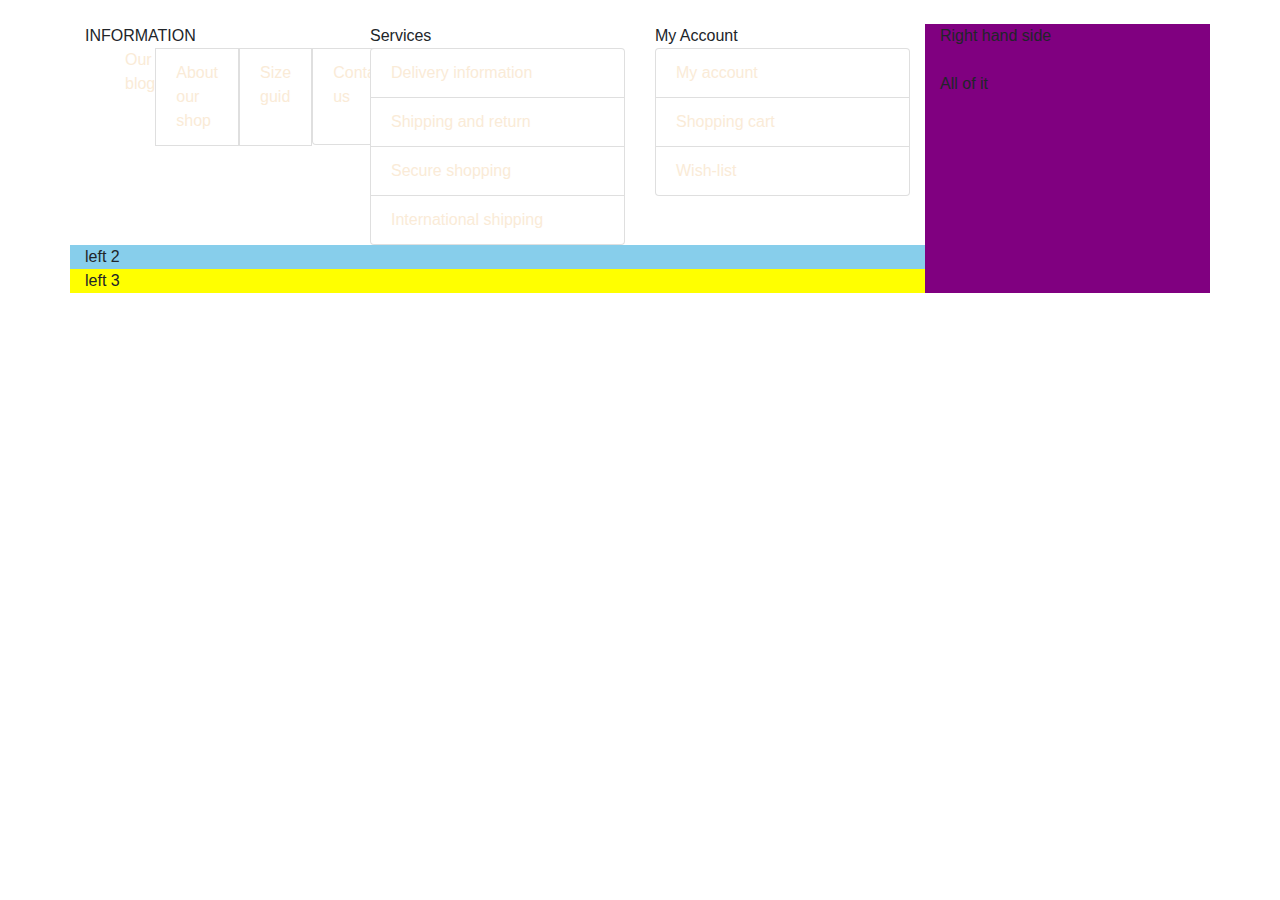
<file: OceanJWebsite/index1.html>
<!DOCTYPE html>
<html>
  <head>
    <!--Required meta tags-->
    <meta charset="utf-8" />
    <meta name="viewport" content="width=device-width, initial-scale=1" />
    <!--Boost strap css-->
    <link
      rel="stylesheet"
      href="https://stackpath.bootstrapcdn.com/bootstrap/4.3.1/css/bootstrap.min.css"
      integrity="sha384-ggOyR0iXCbMQv3Xipma34MD+dH/1fQ784/j6cY/iJTQUOhcWr7x9JvoRxT2MZw1T"
      crossorigin="anonymous"
    />
    <!--Boostrap link-->
    <link
      rel="stylesheet"
      href="https://stackpath.bootstrapcdn.com/bootstrap/4.3.1/css/bootstrap.min.css"
      integrity="sha384-ggOyR0iXCbMQv3Xipma34MD+dH/1fQ784/j6cY/iJTQUOhcWr7x9JvoRxT2MZw1T"
      crossorigin="anonymous"
    />
    <link
      rel="stylesheet"
      href="https://use.fontawesome.com/releases/v5.7.1/css/all.css"
      integrity="sha384-fnmOCqbTlWIlj8LyTjo7mOUStjsKC4pOpQbqyi7RrhN7udi9RwhKkMHpvLbHG9Sr"
      crossorigin="anonymous"
    />

    <!--Extenal CSS-->
    <link rel="stylesheet" href="./css/style.css" />
  </head>

  <body>
    <!---->

    <!--footer-->
    <footer class="">
      <div class="container">
        <div class="row">
          <div class="col-12 last">
            <a class="btn-floating btn-lg btn-fb" type="button" role="button"
              ><i class="fab fa-facebook-f"></i
            ></a>
            <a class="btn-floating btn-lg btn-tw" type="button" role="button"
              ><i class="fab fa-twitter"></i
            ></a>
            <a class="btn-floating btn-lg btn-gplus" type="button" role="button"
              ><i class="fab fa-google-plus-g"></i
            ></a>
            <a class="btn-floating btn-lg btn-ins" type="button" role="button"
              ><i class="fab fa-instagram"></i
            ></a>
          </div>
        </div>
        <div class="row">
          <div class="col-9">
            <div class="row">
              <div class="col-4" class="list-group">
                INFORMATION
                <ul class="list-unstyle">
                  <li>Our blog</li>
                  <li class="list-group-item">About our shop</li>
                  <li class="list-group-item">Size guid</li>
                  <li class="list-group-item">Contact us</li>
                </ul>
              </div>
              <div class="col-4">
                Services
                <ul class="list-group">
                  <li class="list-group-item">
                    Delivery information
                  </li>
                  <li class="list-group-item">Shipping and return</li>
                  <li class="list-group-item">Secure shopping</li>
                  <li class="list-group-item">International shipping</li>
                </ul>
              </div>
              <div class="col-4">
                My Account
                <ul class="list-group">
                  <li class="list-group-item">My account</li>
                  <li class="list-group-item">Shopping cart</li>
                  <li class="list-group-item">Wish-list</li>
                </ul>
              </div>
            </div>
            <div class="row">
              <div class="col-12" style="background:skyblue">
                left 2
              </div>
            </div>
            <div class="row">
              <div class="col-12" style="background:yellow">
                left 3
              </div>
            </div>
          </div>
          <div class="col-3" style="background:purple">
            Right hand side<br /><br />All of it
          </div>
        </div>
      </div>
    </footer>
    <!--End of footer-->
    <script
      src="https://code.jquery.com/jquery-3.3.1.slim.min.js"
      integrity="sha384-q8i/X+965DzO0rT7abK41JStQIAqVgRVzpbzo5smXKp4YfRvH+8abtTE1Pi6jizo"
      crossorigin="anonymous"
    ></script>
    <script
      src="https://cdnjs.cloudflare.com/ajax/libs/popper.js/1.14.7/umd/popper.min.js"
      integrity="sha384-UO2eT0CpHqdSJQ6hJty5KVphtPhzWj9WO1clHTMGa3JDZwrnQq4sF86dIHNDz0W1"
      crossorigin="anonymous"
    ></script>
    <script
      src="https://stackpath.bootstrapcdn.com/bootstrap/4.3.1/js/bootstrap.min.js"
      integrity="sha384-JjSmVgyd0p3pXB1rRibZUAYoIIy6OrQ6VrjIEaFf/nJGzIxFDsf4x0xIM+B07jRM"
      crossorigin="anonymous"
    ></script>
  </body>
</html>
</file>
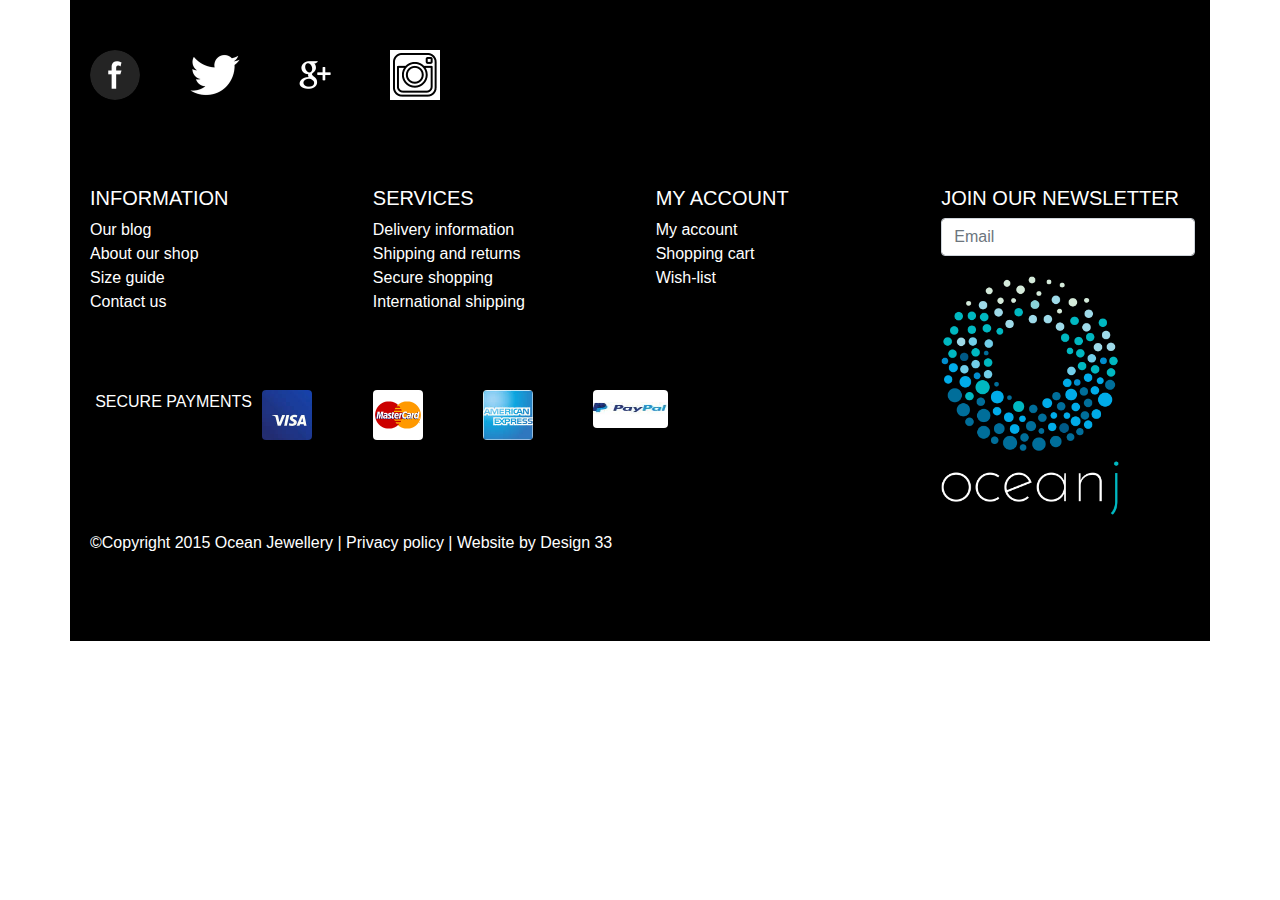
<file: OceanJWebsite/index2.html>
<!DOCTYPE html>
<html>
  <head>
    <!--Required meta tags-->
    <meta charset="utf-8" />
    <meta name="viewport" content="width=device-width, initial-scale=1" />
    <!--Boost strap css-->
    <link
      rel="stylesheet"
      href="https://stackpath.bootstrapcdn.com/bootstrap/4.3.1/css/bootstrap.min.css"
      integrity="sha384-ggOyR0iXCbMQv3Xipma34MD+dH/1fQ784/j6cY/iJTQUOhcWr7x9JvoRxT2MZw1T"
      crossorigin="anonymous"
    />

    <!--Extenal CSS-->
    <link rel="stylesheet" href="/OceanJWebsite/css/css2.css" />
  </head>

  <body>

    <!--Header-->
    
    <!--footer-->
    <footer class="container bg-4">
        <div class="container1">

            <div class="row"> <!--social media icon-->
                <div class="col-sm-12 media-div">
                    <ul class="list-unstyled icon">
                        <li><img class="rounded-circle image" src="/OceanJWebsite/assets/icons/facebook.png" alt="facebook icon"></li>
                        <li><img class="image" src="/OceanJWebsite/assets/icons/twiter.png" alt="twiter icon"></li>
                        <li><img class="image" src="/OceanJWebsite/assets/icons/googleplus.png" alt="google plus icon"></li>
                        <li><img class="image" src="/OceanJWebsite/assets/icons/instragram.png" alt="instragram icon"></li>
                    </ul>
                </div>
            </div>
            <div class="row">
                <div class="col-sm-9 linked-list">
                    <div class="row">

                        <div class="col-md-3 md-md-0 md-3">
                            <!--Links first col-->
                            <h5>INFORMATION</h5>
                            <ul class="list-unstyled">
                                <li><a>Our blog</a></li>
                                <li><a>About our shop</a></li>
                                <li><a>Size guide</a></li>
                                <li><a>Contact us</a></li>
                            </ul>
                        </div>

                        <!--Link services second col-->
                        <div class="col-md-3 col-sm-3 second-col">
                            <h5>SERVICES</h5>
                            <ul class="list-unstyled">
                                <li><a>Delivery information</a></li>
                                <li><a>Shipping and returns</a></li>
                                <li><a>Secure shopping</a></li>
                                <li><a>International shipping</a></li>                        
                            </ul>
                        </div>

                        <!--Link third col my account-->
                        <div class="col-sm-3 third-col">
                            <h5>MY ACCOUNT</h5> 
                            <ul class="list-unstyled">
                                <li><a>My account</a></li>
                                <li><a>Shopping cart</a></li>
                                <li><a>Wish-list</a></li>
                            </ul>
                        </div>


                    </div>
                    <div class="row">
                        <div class="col-sm-9">
                            <ul class="list-unstyled logo">
                                <li>SECURE PAYMENTS</li>
                                <li><img class="rounded image" src="./assets/icons/visa.jpeg" alt="visa card logo"></li>
                                <li><img class="rounded image" src="./assets/icons/mastercard.png" alt="master card logo"></li>
                                <li><img class="rounded image" src="./assets/icons/americanexpress.jpeg" alt="americian express logo"></li>
                                <li><img class="rounded paypal" src="./assets/icons/paypal.jpeg" alt="paypal logo"></li>
                            </ul>
                        </div>
                    </div>
                    <div class="row">
                        <div class="col-sm-12 copyright">
                            <p>&COPY;Copyright 2015 Ocean Jewellery | Privacy policy | Website by Design 33</p>
                        </div>
                    </div>
                </div>
                <div class="col-sm-3">
                    <h5>JOIN OUR NEWSLETTER</h5>
                    <input type="email" placeholder="Email" class="form-control">
                    <img class="oceanj-img" src="/OceanJWebsite/group-projects/fashion-website/mockups/resources/oceanj-logo-vertical.png" alt="ocean j logo">
                </div>
            </div>
        </div>
    </footer>



    </footer>
    <!--End of footer-->
    <script
      src="https://code.jquery.com/jquery-3.3.1.slim.min.js"
      integrity="sha384-q8i/X+965DzO0rT7abK41JStQIAqVgRVzpbzo5smXKp4YfRvH+8abtTE1Pi6jizo"
      crossorigin="anonymous"
    ></script>
    <script
      src="https://cdnjs.cloudflare.com/ajax/libs/popper.js/1.14.7/umd/popper.min.js"
      integrity="sha384-UO2eT0CpHqdSJQ6hJty5KVphtPhzWj9WO1clHTMGa3JDZwrnQq4sF86dIHNDz0W1"
      crossorigin="anonymous"
    ></script>
    <script
      src="https://stackpath.bootstrapcdn.com/bootstrap/4.3.1/js/bootstrap.min.js"
      integrity="sha384-JjSmVgyd0p3pXB1rRibZUAYoIIy6OrQ6VrjIEaFf/nJGzIxFDsf4x0xIM+B07jRM"
      crossorigin="anonymous"
    ></script>
  </body>
</html>
</file>
<file: OceanJWebsite/css/style.css>
header {
  display: flex;
  justify-content: space-between;
  background-color: black;
  max-width: 100%;
  padding-top: 30px;
  padding-bottom: 30px;
}
ul {
  color: antiquewhite;
  display: flex;
  justify-content: space-between;
  list-style: none;
}

.first-div {
  max-width: 40%;
  display: flex;
  justify-content: space-between;
}

.second-div {
  /* max-width: 60%; 
  width: 60%;
}

.iconic {
  width: 30%;
}

.account {
  color: aliceblue;
}

nav ul li {
  padding: 20px 10px;
  text-align: center;
  text-decoration: none;
}
img,
embed,
object,
video {
  max-width: 100%;
}

/* footer {
  background: #818181;
}
.btn-floating {
  padding: 20px;
  font-size: 30px;
  width: 30px;
  text-align: center;
  text-decoration: none;
  border-radius: 50%;
} */ */
</file>
<file: OceanJWebsite/css/css2.css>
.container {
  padding-top: 50px;
  padding-bottom: 70px;
  padding-left: 20px;
}

.bg-4 {
  background-color: black;
  color: #fff;
}

.icon {
  display: flex;
  justify-content: row-reverse;
}
.image {
  width: 50%;
}

.media-div {
  padding-bottom: 70px;
}
.copyright {
  padding-top: 50px;
}
.oceanj-img {
  width: 70%;
  padding-top: 20px;
}

.logo {
  display: flex;
  justify-content: space-around;
}
.paypal {
  width: 75%;
  height: 50%;
}
.third-col,
.second-col {
  margin-left: 70px;
  padding-bottom: 60px;
}
</file>
